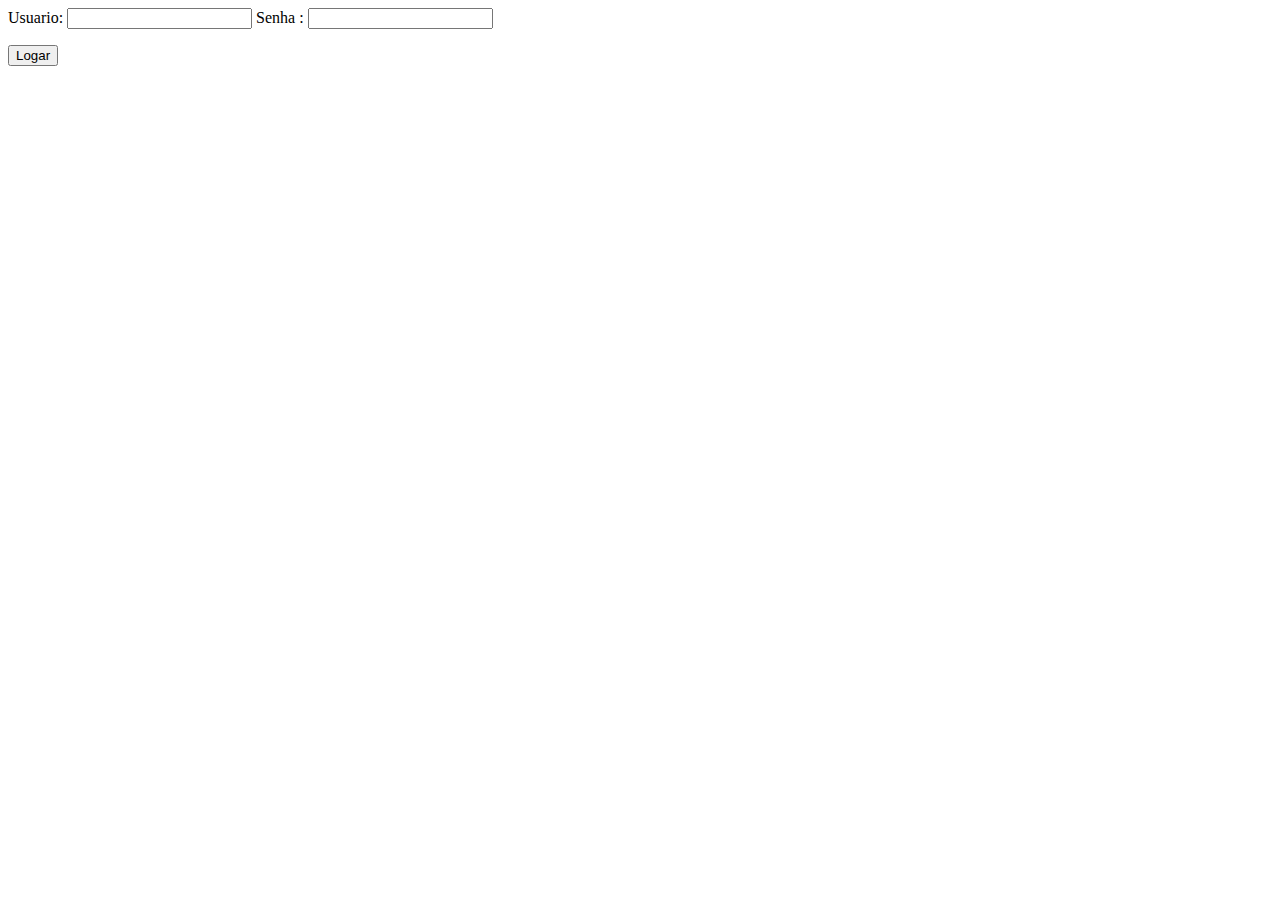
<file: upload_arquivos/templates/home.html>
<!DOCTYPE html>
<html lang="en">
<head>
    <meta charset="UTF-8">
    <meta name="viewport" content="width=device-width, initial-scale=1.0">
    <title>Document</title>
</head>
<body>
    <form action="/login" method="POST" onsubmit="return checkLogin()">
        <label>Usuario:</label>
        <input type="text" name="nome" id="nome" required>
        <label>Senha :</label>
        <input type="password" name="senha" id="senha" required>
        <p id="error-message" class="error-message"></p>
        <input type="submit" value="Logar">

    </form>

    <script src="../static/index.js">

    </script>
</body>
</html>
</file>
